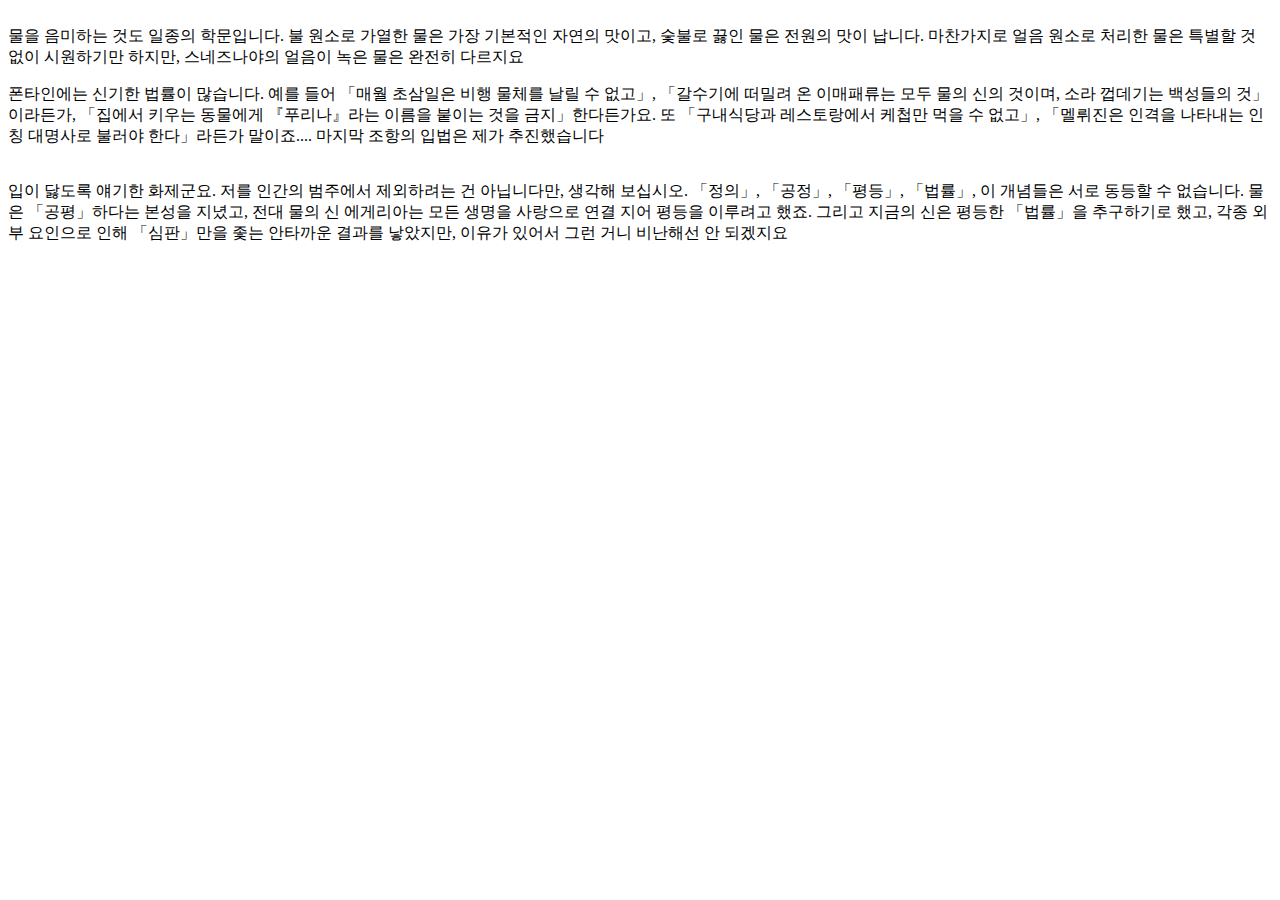
<file: index.html>
<!DOCTYPE html>
<html lang="ko">
<head>
    <meta charset="UTF-8">
    <meta name="viewport" content="width=device-width, initial-scale=1.0">
    <title>20240722 HTML</title>
</head>
<body>
    <br>
    물을 음미하는 것도 일종의 학문입니다. 불 원소로 가열한 물은 가장 기본적인 자연의 맛이고, 숯불로 끓인 물은 전원의 맛이 납니다. 마찬가지로 얼음 원소로 처리한 물은 특별할 것 없이 시원하기만 하지만, 스네즈나야의 얼음이 녹은 물은 완전히 다르지요
</p>
<p>
    폰타인에는 신기한 법률이 많습니다. 예를 들어 「매월 초삼일은 비행 물체를 날릴 수 없고」, 「갈수기에 떠밀려 온 이매패류는 모두 물의 신의 것이며, 소라 껍데기는 백성들의 것」이라든가, 「집에서 키우는 동물에게 『푸리나』라는 이름을 붙이는 것을 금지」한다든가요. 또 「구내식당과 레스토랑에서 케첩만 먹을 수 없고」, 「멜뤼진은 인격을 나타내는 인칭 대명사로 불러야 한다」라든가 말이죠.... 마지막 조항의 입법은 제가 추진했습니다
</p>
<br>
입이 닳도록 얘기한 화제군요. 저를 인간의 범주에서 제외하려는 건 아닙니다만, 생각해 보십시오. 「정의」, 「공정」, 「평등」, 「법률」, 이 개념들은 서로 동등할 수 없습니다. 물은 「공평」하다는 본성을 지녔고, 전대 물의 신 에게리아는 모든 생명을 사랑으로 연결 지어 평등을 이루려고 했죠. 그리고 지금의 신은 평등한 「법률」을 추구하기로 했고, 각종 외부 요인으로 인해 「심판」만을 좇는 안타까운 결과를 낳았지만, 이유가 있어서 그런 거니 비난해선 안 되겠지요
</body>
</html>
</file>
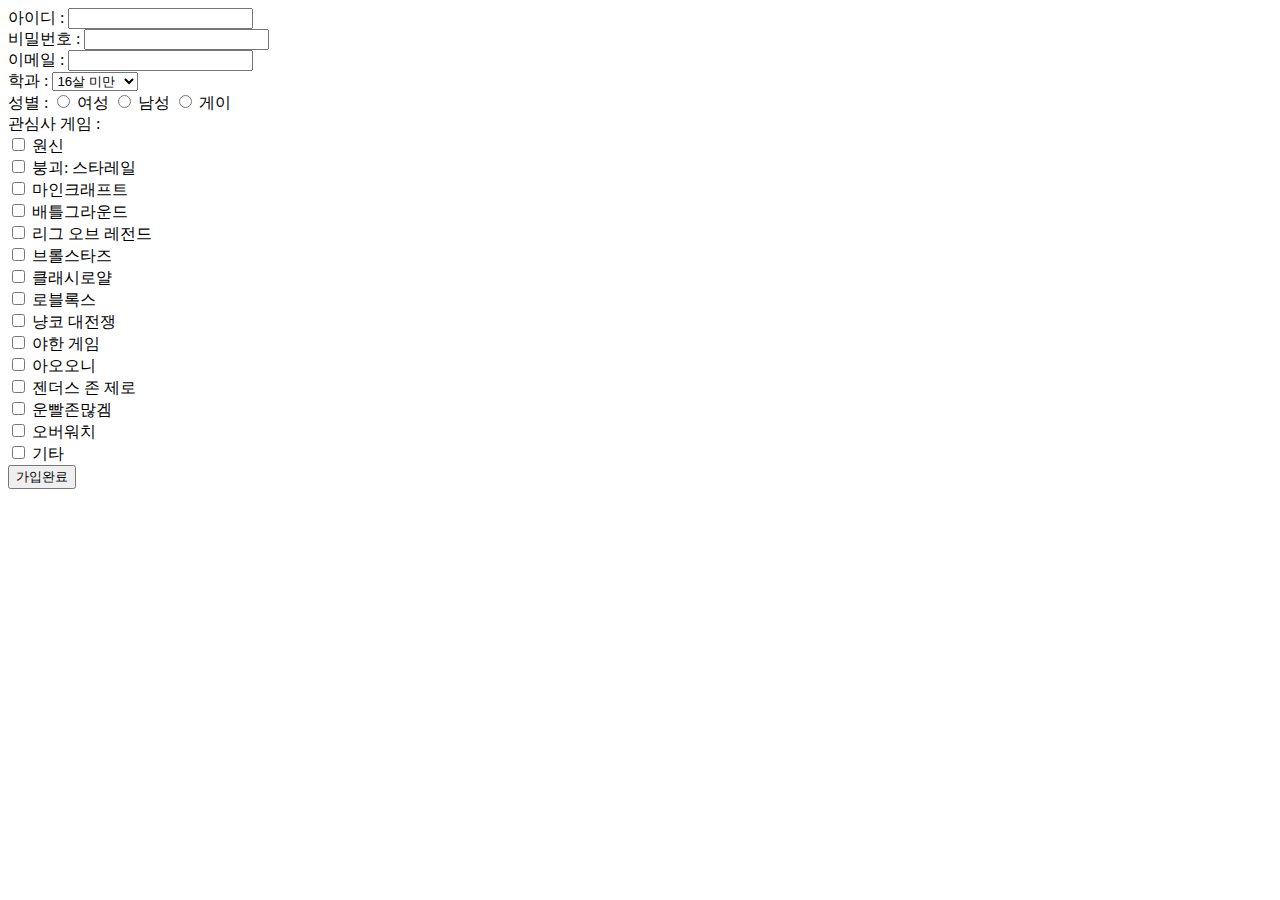
<file: form.html>
<!DOCTYPE html>
<html lang="en">
<head>
    <meta charset="UTF-8">
    <meta name="viewport" content="width=device-width, initial-scale=1.0">
    <title>Form</title>
</head>
<body>
    <form action="form_recieve.html" method="post">
        <label for="userid">아이디</label> : <input type="text" name="userid" id="userid"><br>
        <label for="userpw">비밀번호</label> : <input type="password" name="userpw" id="userpw"><br>
        <label for="useremail">이메일</label> : <input type="email" name="useremail" id="useremail"><br>

        <label for="gender">학과</label> :
        <select name="gender" id="gender">
            <option value="16-">16살 미만</option>
            <option value="16">예비 1학년</option>
            <option value="17">1학년</option>
            <option value="18">2학년</option>
            <option value="19">3학년</option>
            <option value="19+">19살 이상</option>
        </select><br>

        <label for="gender">성별</label> :
        <input type="radio" name="gender" id="female" value="female">
        <label for="female">여성</label>
        
        <input type="radio" name="gender" id="male" value="male">
        <label for="male">남성</label>
        
        <input type="radio" name="gender" id="gay" value="gay">
        <label for="gay">게이</label><br>

        <label for="gender">관심사 게임</label> :<br>
    <input type="checkbox" name="gender" id="female" value="female">
    <label for="female">원신</label><br>
    
    <input type="checkbox" name="gender" id="male" value="male">
    <label for="male">붕괴: 스타레일</label><br>
    
    <input type="checkbox" name="gender" id="gay" value="gay">
    <label for="gay">마인크래프트</label><br>
    
    <input type="checkbox" name="gender" id="none" value="none">
    <label for="none">배틀그라운드</label><br>

    <input type="checkbox" name="gender" id="female" value="female">
    <label for="female">리그 오브 레전드</label><br>

    <input type="checkbox" name="gender" id="female" value="female">
    <label for="female">브롤스타즈</label><br>

    <input type="checkbox" name="gender" id="female" value="female">
    <label for="female">클래시로얄</label><br>

    <input type="checkbox" name="gender" id="female" value="female">
    <label for="female">로블록스</label><br>

    <input type="checkbox" name="gender" id="female" value="female">
    <label for="female">냥코 대전쟁</label><br>

    <input type="checkbox" name="gender" id="female" value="female">
    <label for="female">야한 게임</label><br>

    <input type="checkbox" name="gender" id="female" value="female">
    <label for="female">아오오니</label><br>

    <input type="checkbox" name="gender" id="female" value="female">
    <label for="female">젠더스 존 제로</label><br>

    <input type="checkbox" name="gender" id="female" value="female">
    <label for="female">운빨존많겜</label><br>

    <input type="checkbox" name="gender" id="female" value="female">
    <label for="female">오버워치</label><br>

    <input type="checkbox" name="gender" id="female" value="female">
    <label for="female">기타</label><br>
        
        <input type="submit" value="가입완료">
    </form>
    
    </form>
</body>
</html>
</file>
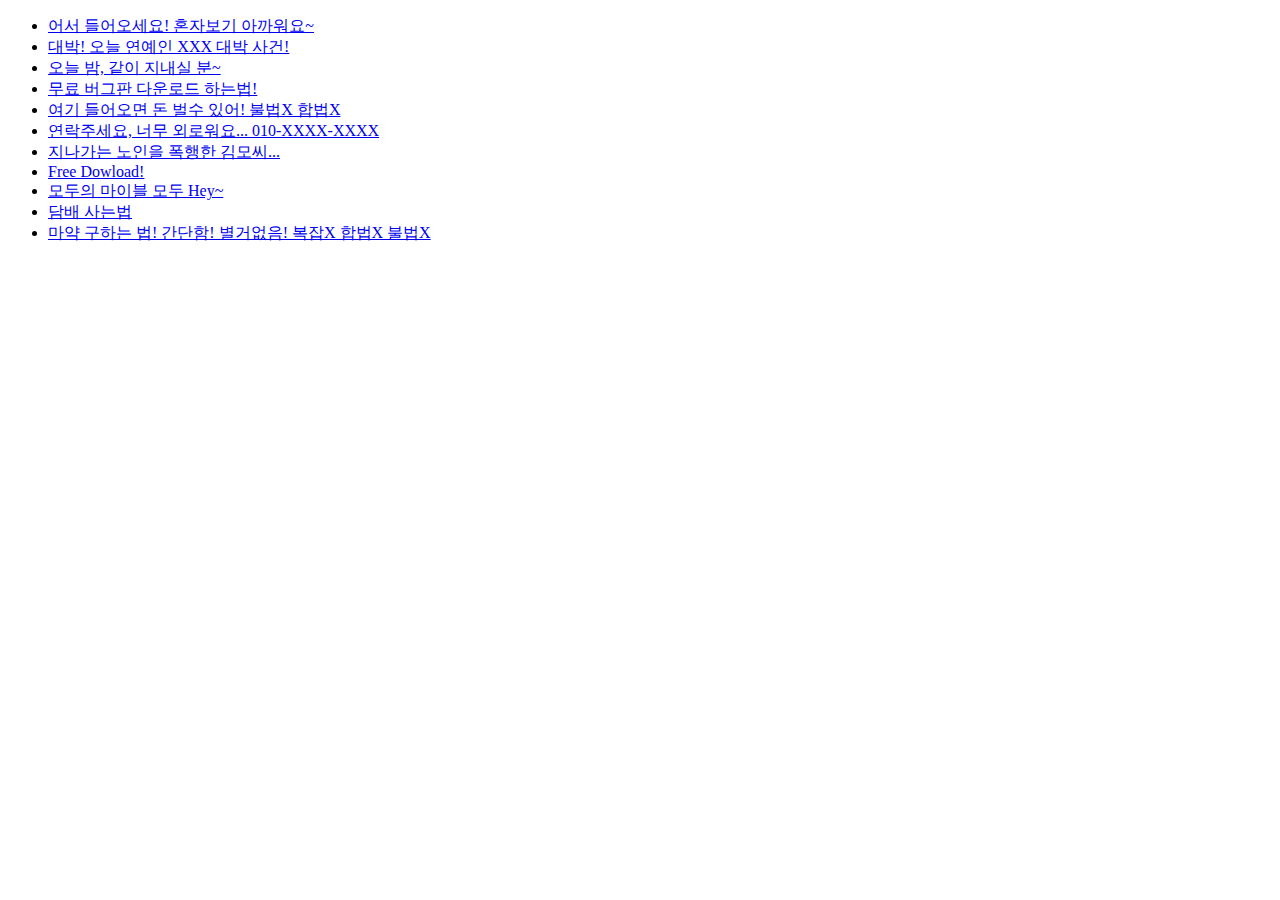
<file: 내가만든거.html>
<!DOCTYPE html>
<html lang="en">
<head>
    <meta charset="UTF-8">
    <meta name="viewport" content="width=device-width, initial-scale=1.0">
    <title>ㅗㅜㅑ</title>
</head>
<body>
    <ul>
        <li><a href="file:///D:/%EA%B9%80%ED%98%B8%EC%98%81/work/20240722%20HTML/%EB%82%B4%EA%B0%80%EB%A7%8C%EB%93%A0%EA%B1%B0.html
            " target="_blank">어서 들어오세요! 혼자보기 아까워요~</a></li>
            <li><a href="file:///D:/%EA%B9%80%ED%98%B8%EC%98%81/work/20240722%20HTML/%EB%82%B4%EA%B0%80%EB%A7%8C%EB%93%A0%EA%B1%B0.html
                " target="_blank">대박! 오늘 연예인 XXX 대박 사건!</a></li>
                <li><a href="file:///D:/%EA%B9%80%ED%98%B8%EC%98%81/work/20240722%20HTML/%EB%82%B4%EA%B0%80%EB%A7%8C%EB%93%A0%EA%B1%B0.html
                    " target="_blank">오늘 밤, 같이 지내실 분~</a></li>
                    <li><a href="file:///D:/%EA%B9%80%ED%98%B8%EC%98%81/work/20240722%20HTML/%EB%82%B4%EA%B0%80%EB%A7%8C%EB%93%A0%EA%B1%B0.html
                        " target="_blank">무료 버그판 다운로드 하는법!</a></li>
                        <li><a href="file:///D:/%EA%B9%80%ED%98%B8%EC%98%81/work/20240722%20HTML/%EB%82%B4%EA%B0%80%EB%A7%8C%EB%93%A0%EA%B1%B0.html
                            " target="_blank">여기 들어오면 돈 벌수 있어! 불법X 합법X</a></li>
                            <li><a href="file:///D:/%EA%B9%80%ED%98%B8%EC%98%81/work/20240722%20HTML/%EB%82%B4%EA%B0%80%EB%A7%8C%EB%93%A0%EA%B1%B0.html
                                " target="_blank">연락주세요, 너무 외로워요... 010-XXXX-XXXX</a></li>
                                <li><a href="file:///D:/%EA%B9%80%ED%98%B8%EC%98%81/work/20240722%20HTML/%EB%82%B4%EA%B0%80%EB%A7%8C%EB%93%A0%EA%B1%B0.html
                                    " target="_blank">지나가는 노인을 폭행한 김모씨...</a></li>
                                    <li><a href="file:///D:/%EA%B9%80%ED%98%B8%EC%98%81/work/20240722%20HTML/%EB%82%B4%EA%B0%80%EB%A7%8C%EB%93%A0%EA%B1%B0.html
                                        " target="_blank">Free Dowload!</a></li>
                                        <li><a href="file:///D:/%EA%B9%80%ED%98%B8%EC%98%81/work/20240722%20HTML/%EB%82%B4%EA%B0%80%EB%A7%8C%EB%93%A0%EA%B1%B0.html
                                            " target="_blank">모두의 마이블 모두 Hey~</a></li>
                                            <li><a href="file:///D:/%EA%B9%80%ED%98%B8%EC%98%81/work/20240722%20HTML/%EB%82%B4%EA%B0%80%EB%A7%8C%EB%93%A0%EA%B1%B0.html
                                                " target="_blank">담배 사는법</a></li>
                                                <li><a href="file:///D:/%EA%B9%80%ED%98%B8%EC%98%81/work/20240722%20HTML/%EB%82%B4%EA%B0%80%EB%A7%8C%EB%93%A0%EA%B1%B0.html
                                                    " target="_blank">마약 구하는 법! 간단함! 별거없음! 복잡X 합법X 불법X</a></li>
    </ul>
</body>
</html>
</file>
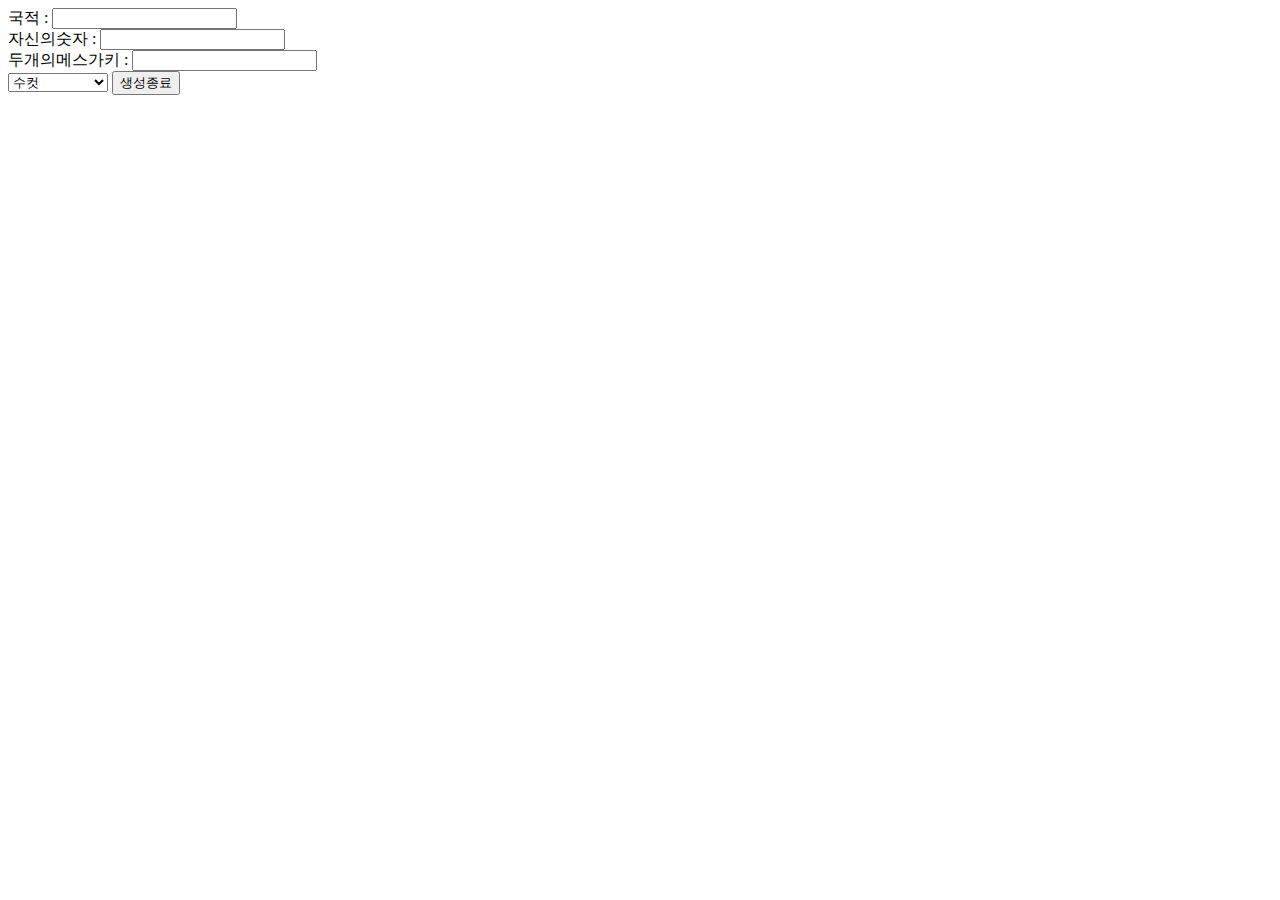
<file: 새로우우우우우우운매나.html>
<!DOCTYPE html>
<html lang="en">
<head>
    <meta charset="UTF-8">
    <meta name="viewport" content="width=device-width, initial-scale=1.0">
    <title>Form</title>
</head>
<body>
    <form action="form_recieve.html" method="post">
        <label for="">국적</label> : <input type="text" name="userid"
        id="userid"><br>
        <label for="">자신의숫자</label> : <input type="password"
        name="userpw" id="userpw"><br>
        <label for="">두개의메스가키</label> : <input type="emaill" 
        name="useremail" id="useremail"><br>
        <select name="gender" id="gender">
            <option value="female">수컷</option>
            <option value="male">암컷</option>
            <option value="gay">동컷</option>
            <option value="none">존재하지않다</option>
        </select>
        <input type="submit" value="생성종료">
    </form>
</body>
</html>
</file>
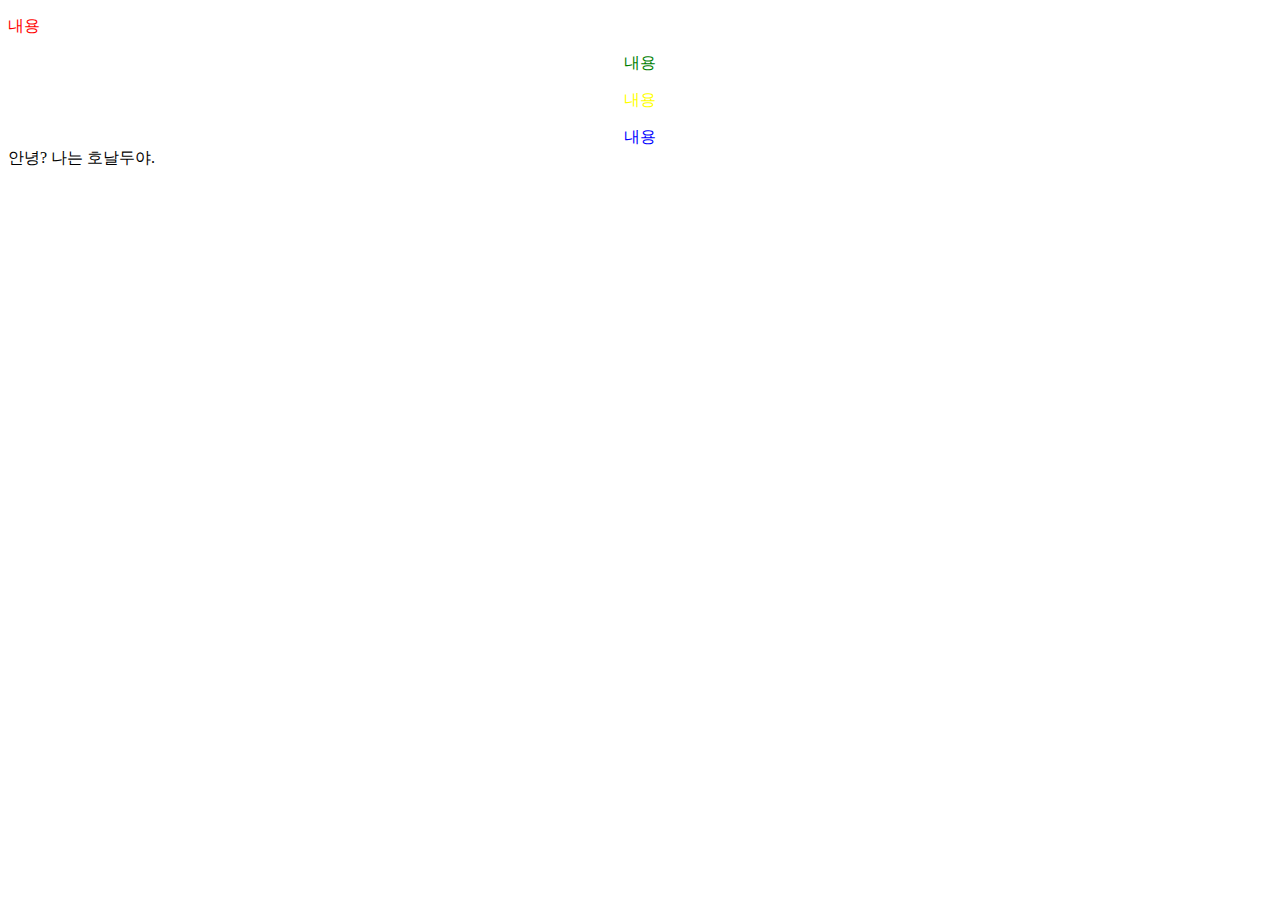
<file: 20240723 CSS/css_selector.html>
<!DOCTYPE html>
<html lang="ko">
<head>
    <meta charset="UTF-8">
    <meta name="viewport" content="width=device-width, initial-scale=1.0">
    <title>CSS selector</title>
    <link rel="stylesheet" href="css_selector.css">
</head>
<body>
    <p>내용</p>
    <p class="center">내용</p>
    <p id="center">내용</p>
    <div class="center">내용</div>
        <span>
            안녕? </span>나는</span> 호날두야.

</body>
</html>
</file>
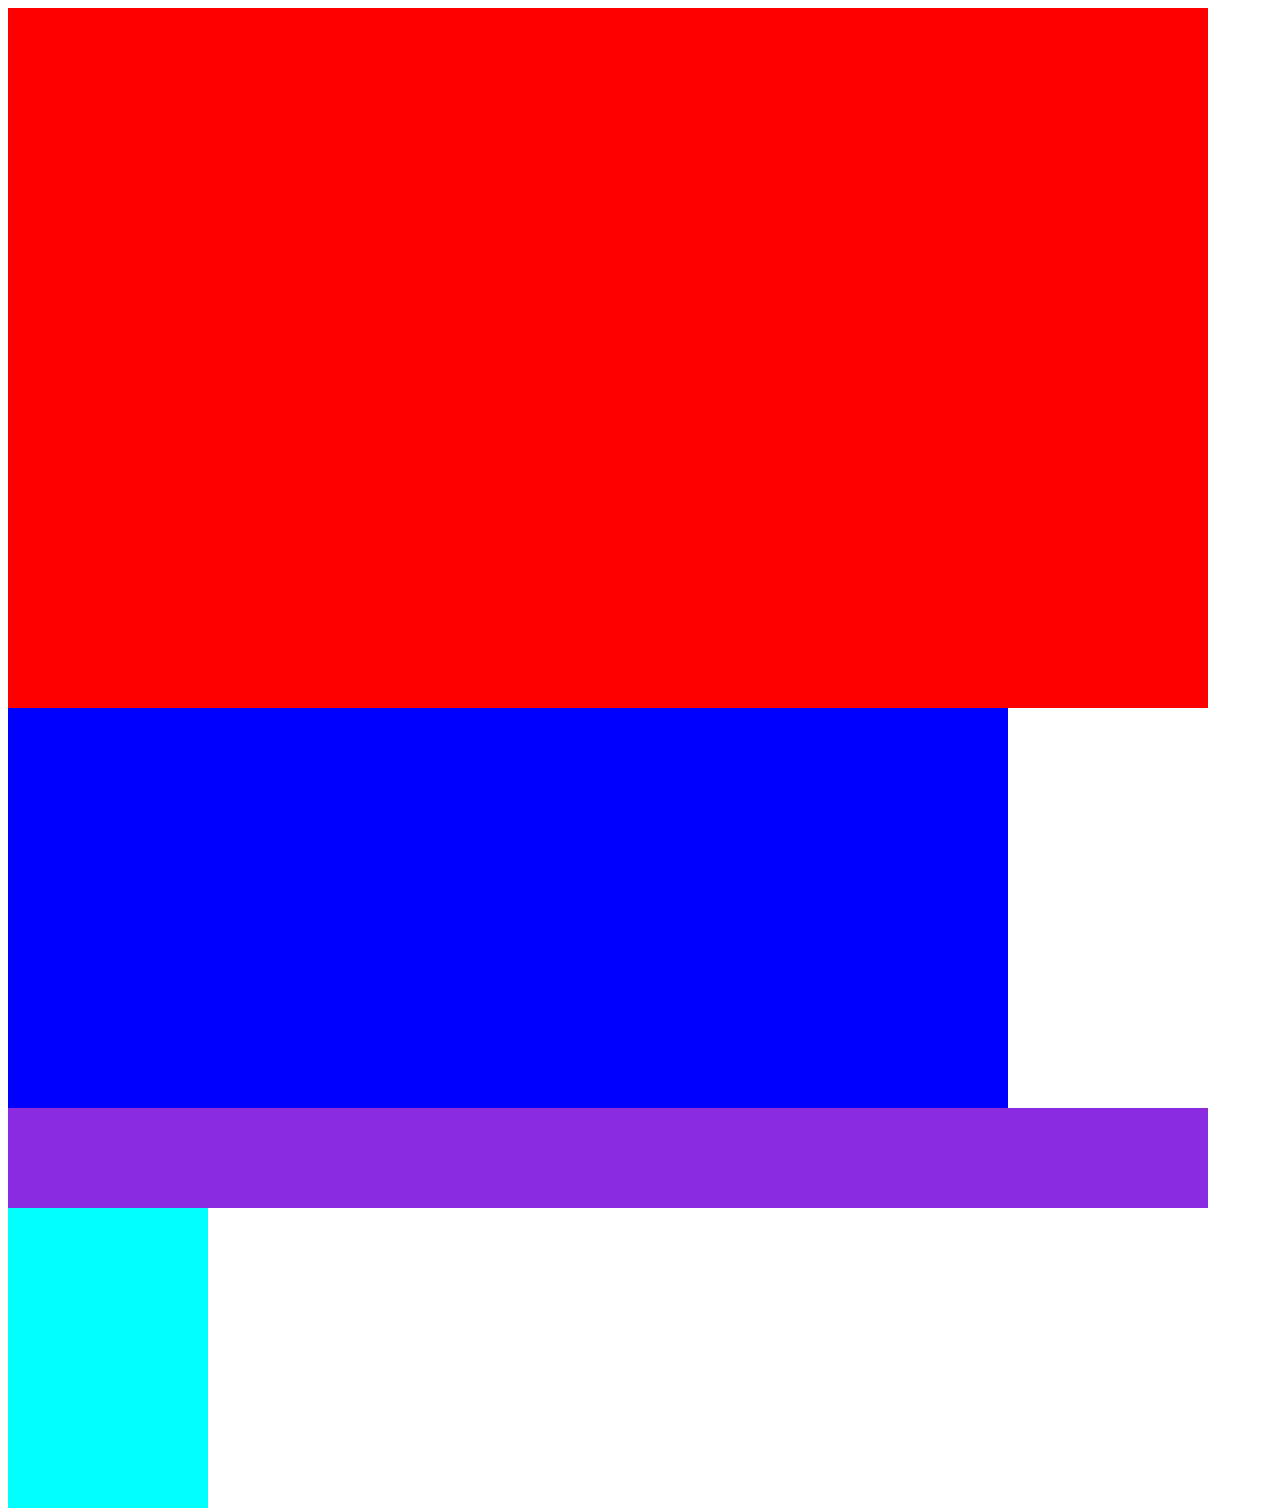
<file: 20240723 CSS/semantic01.html>
<!DOCTYPE html>
<html lang="ko">
<head>
    <meta charset="UTF-8">
    <meta name="viewport" content="width=device-width, initial-scale=1.0">
    <title>semantic01</title>
    <link rel="stylesheet" href="semantic01.css">
</head>
<body>
    <div id="wrap">
        <header></header>
        <section>
            <section 
            class="main"></section>
            <aside></aside>
        </section>
        <footer></footer>
    </div>
</body>
</html>
</file>
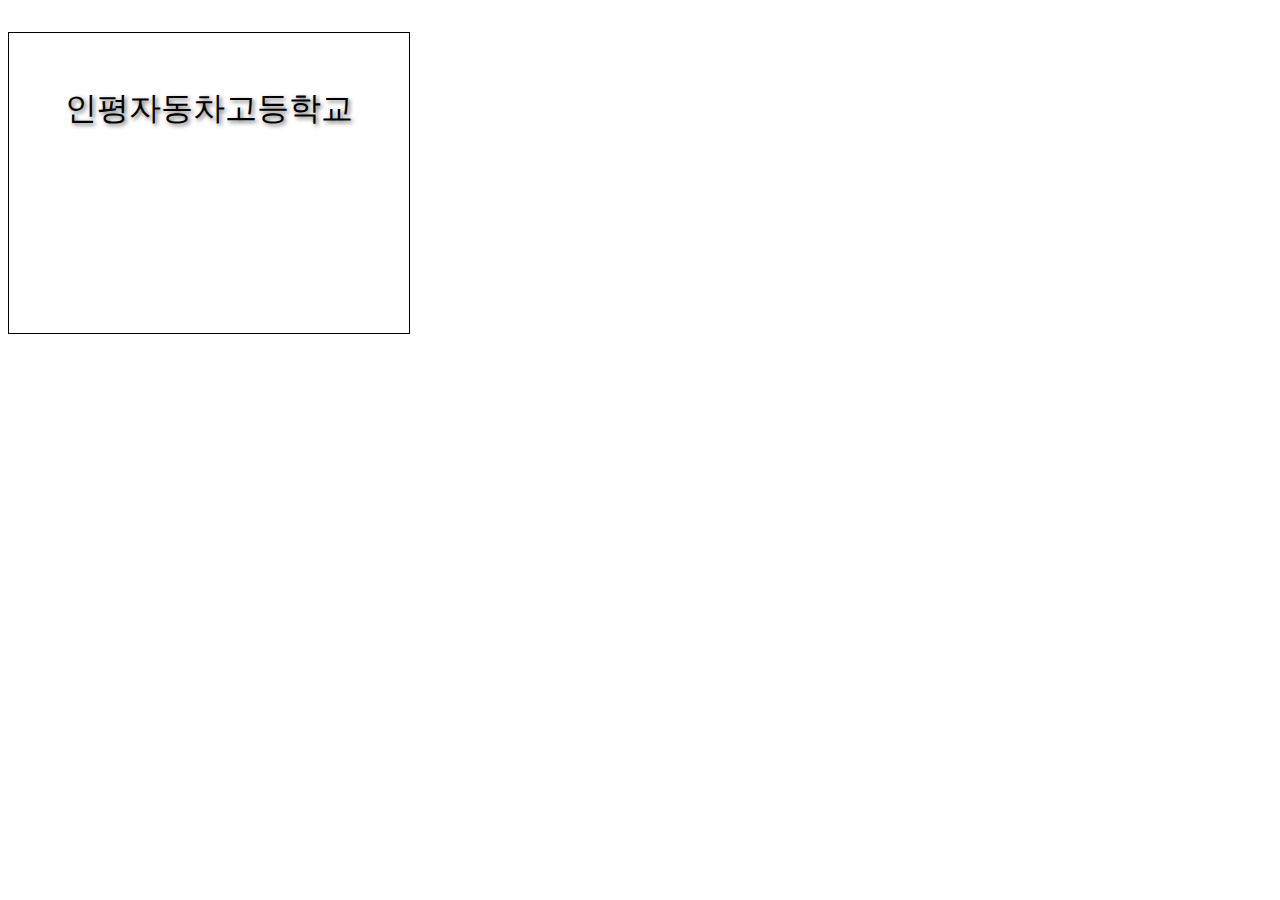
<file: 20240723 CSS/text.html>
<!DOCTYPE html>
<html lang="en">
<head>
    <meta charset="UTF-8">
    <meta name="viewport" content="width=device-width, initial-scale=1.0">
    <title>text</title>
    <link rel="stylesheet" href="text.css">
    <link rel="icon" href="image/뭉탱이 이미지.jpg">
</head>
<body>
    <p>
        인평자동차고등학교
</body>
</html>
</file>
<file: 20240723 CSS/css_selector.css>
p {
    text-align: left;
    color: red
}
#center {
    text-align: center;
    color: yellow
}
.center {
    text-align: center;
    color: green
}
div.center {
    text-align: center;
    color: blue
}
</file>
<file: 20240723 CSS/text.css>
/* * {
    font-size: 24px;
    font-weight: bold;
    font-family: '';
    text-decoration: none;
}

* {
    margin: 0 auto;
    padding: 0%;
    text-emphasis: none;
    list-style: ;
} */

p {
    font-size: 2em;
    overflow: hidden;
    white-space: nowrap;
    text-overflow: ellipsis;
    text-shadow: 2px 2px 4px #666;
    width: 400px;
    height: 300px;
    line-height: 150px;
    border: 1px solid;
    text-align: center;
</file>
<file: 20240723 CSS/semantic01.css>
#wrap {
    width: 1200px;
    height: 200px;
}
header {
    width: 1200px;
    height: 700px;
    background-color: red;    
}
section {
    width: 1200px;
    height: 400px;
}
.main {
    width: 1000px;
    height: 400px;
    background-color: blue;
}
aside {
    width: 200px;
    height: 400px;
    background-color: aqua;
}
footer {
    width: 1200px;
    height: 100px;
    background-color: blueviolet;
</file>
